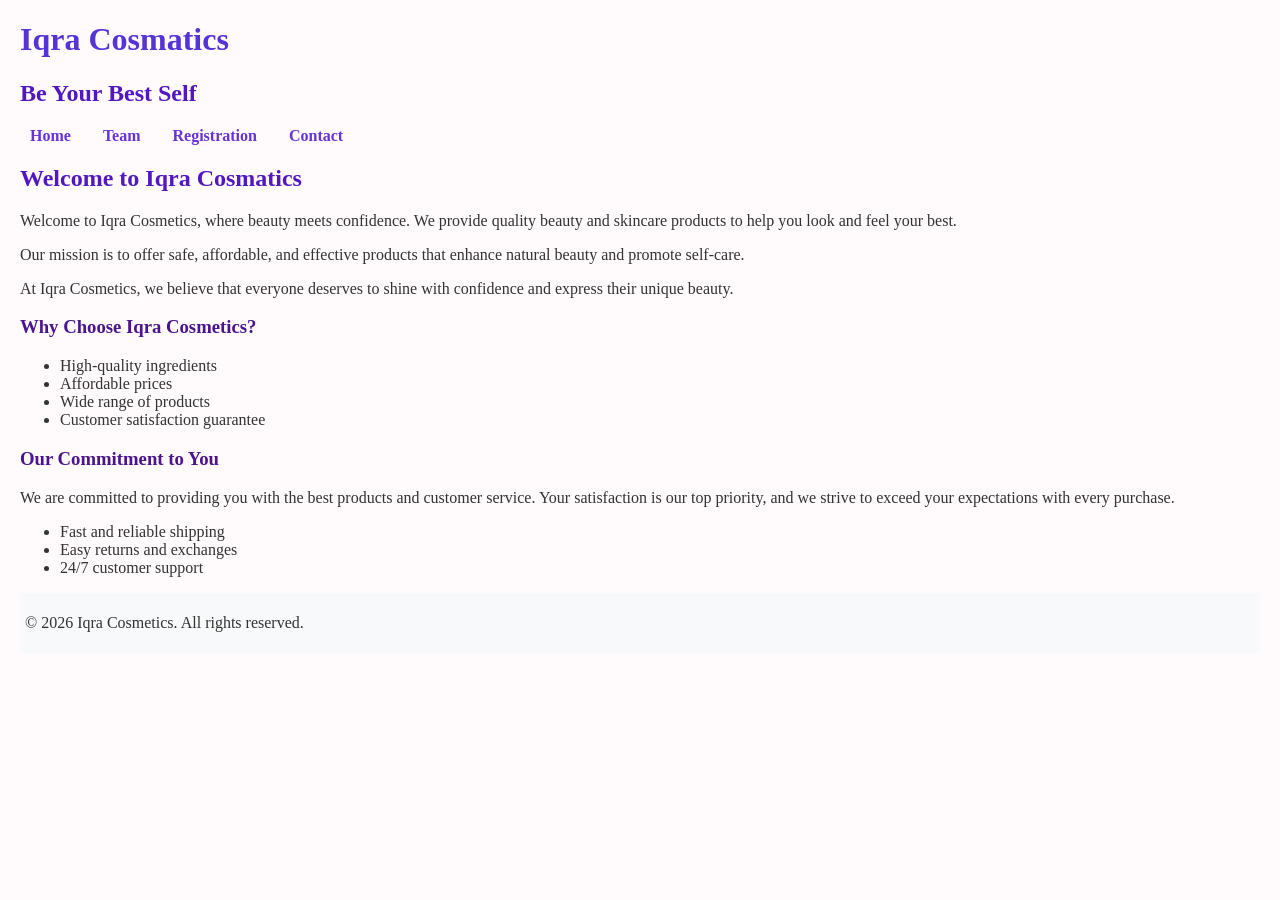
<file: index.html>
<!DOCTYPE html>
<html lang="en">
<head>
    <meta charset="UTF-8">
    <meta name="viewport" content="width=device-width, initial-scale=1.0">
    <title>My Website</title>
    <link rel="stylesheet" href="css/style.css">
</head>
<body>
    <header>
        <h1>Iqra Cosmatics</h1>
        <h2>Be Your Best Self</h2>
    </header>
    <div><nav>
        <a href="index.html">Home</a>&nbsp;&nbsp;
        <a href="/pages/team.html">Team</a>&nbsp;&nbsp;
        <a href="/pages/registration.html">Registration</a>&nbsp;&nbsp;
        <a href="/pages/contact.html">Contact</a>
    </nav></div>
    <div><main>
        <h2>Welcome to Iqra Cosmatics</h2>
        <p>Welcome to Iqra Cosmetics, where beauty meets confidence. We provide quality beauty and skincare products to help you look and feel your best.</p>
        <p>Our mission is to offer safe, affordable, and effective products that enhance natural beauty and promote self-care.</p>
        <p>At Iqra Cosmetics, we believe that everyone deserves to shine with confidence and express their unique beauty.</p> 

            <h3>Why Choose Iqra Cosmetics?</h3>
        <ul>
            <li>High-quality ingredients</li>
            <li>Affordable prices</li>
            <li>Wide range of products</li>
            <li>Customer satisfaction guarantee</li>
        </ul>

        <h3>Our Commitment to You</h3>
        <p>We are committed to providing you with the best products and customer service. 
            Your satisfaction is our top priority, and we strive to exceed your expectations with every purchase.</p>
            <ul>
                <li>Fast and reliable shipping</li>
                <li>Easy returns and exchanges</li>
                <li>24/7 customer support</li>
            </ul>
    </main></div>
    <footer>
        <p>&copy; 2026 Iqra Cosmetics. All rights reserved.</p>
    </footer>
</body>
</html>
</file>
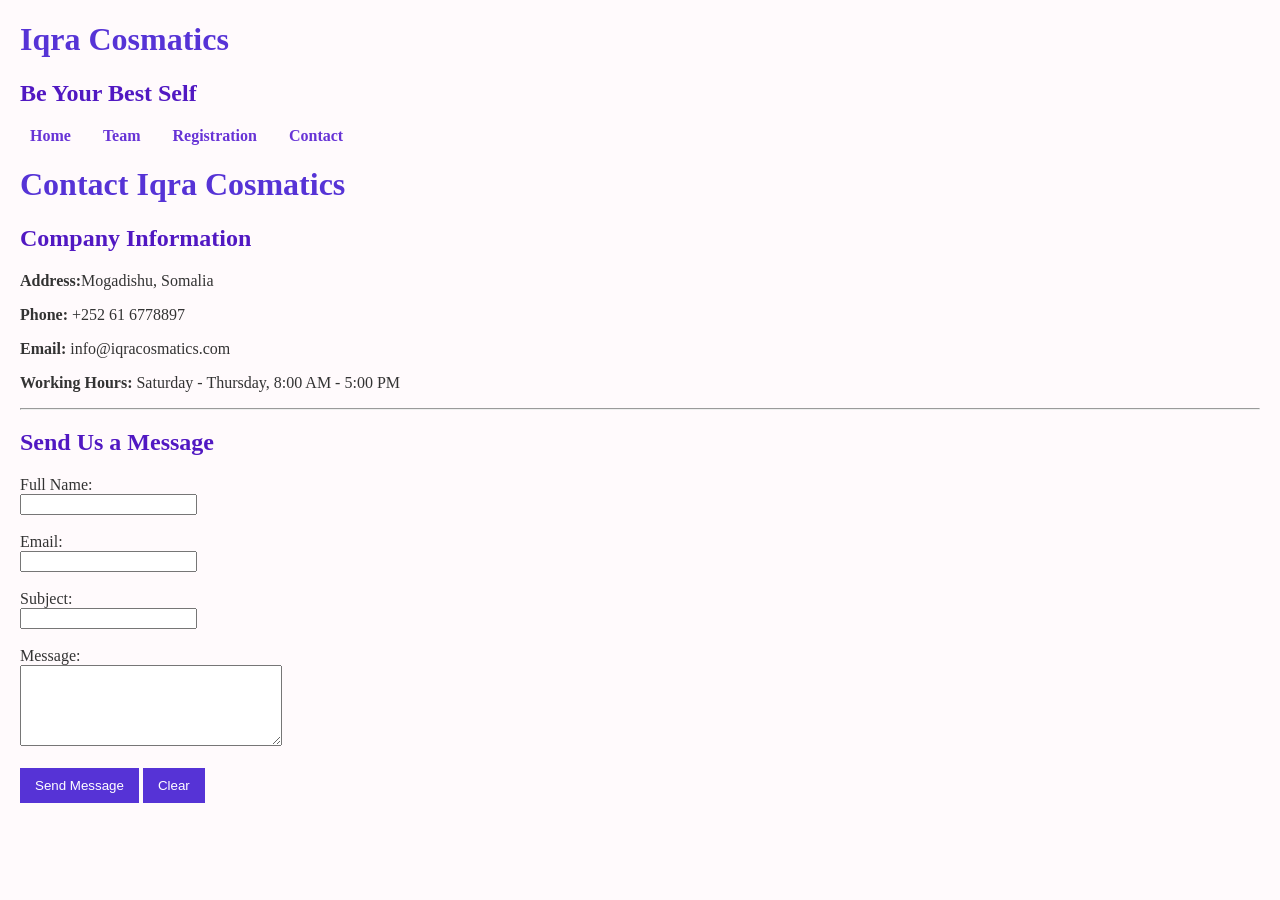
<file: pages/contact.html>
<!DOCTYPE html>
<html>
<head>
    <title>Contact Us - Iqra Cosmatics</title>
    <link rel="stylesheet" href="/css/style.css">
</head>
<body>
    <header>
        <h1>Iqra Cosmatics</h1>
        <h2>Be Your Best Self</h2>
    </header>
    <div><nav>
        <a href="../index.html">Home</a>&nbsp;&nbsp;
        <a href="../pages/team.html">Team</a>&nbsp;&nbsp;
        <a href="../pages/registration.html">Registration</a>&nbsp;&nbsp;
        <a href="../pages/contact.html">Contact</a>
    </nav></div>

    <h1>Contact Iqra Cosmatics</h1>

    <h2>Company Information</h2>

    <p><strong>Address:</strong>Mogadishu, Somalia</p>
    <p><strong>Phone:</strong> +252 61 6778897</p>
    <p><strong>Email:</strong> info@iqracosmatics.com</p>
    <p><strong>Working Hours:</strong> Saturday - Thursday, 8:00 AM - 5:00 PM</p>

    <hr>

    <h2>Send Us a Message</h2>

    <form>

        <label for="fullname">Full Name:</label><br>
        <input type="text" id="fullname" name="fullname" required>
        <br><br>

        <label for="email">Email:</label><br>
        <input type="email" id="email" name="email" required>
        <br><br>

        <label for="subject">Subject:</label><br>
        <input type="text" id="subject" name="subject">
        <br><br>

        <label for="message">Message:</label><br>
        <textarea id="message" name="message" rows="5" cols="30"></textarea>
        <br><br>

        <input type="submit" value="Send Message">
        <input type="reset" value="Clear">

    </form>

</body>
</html>
</file>
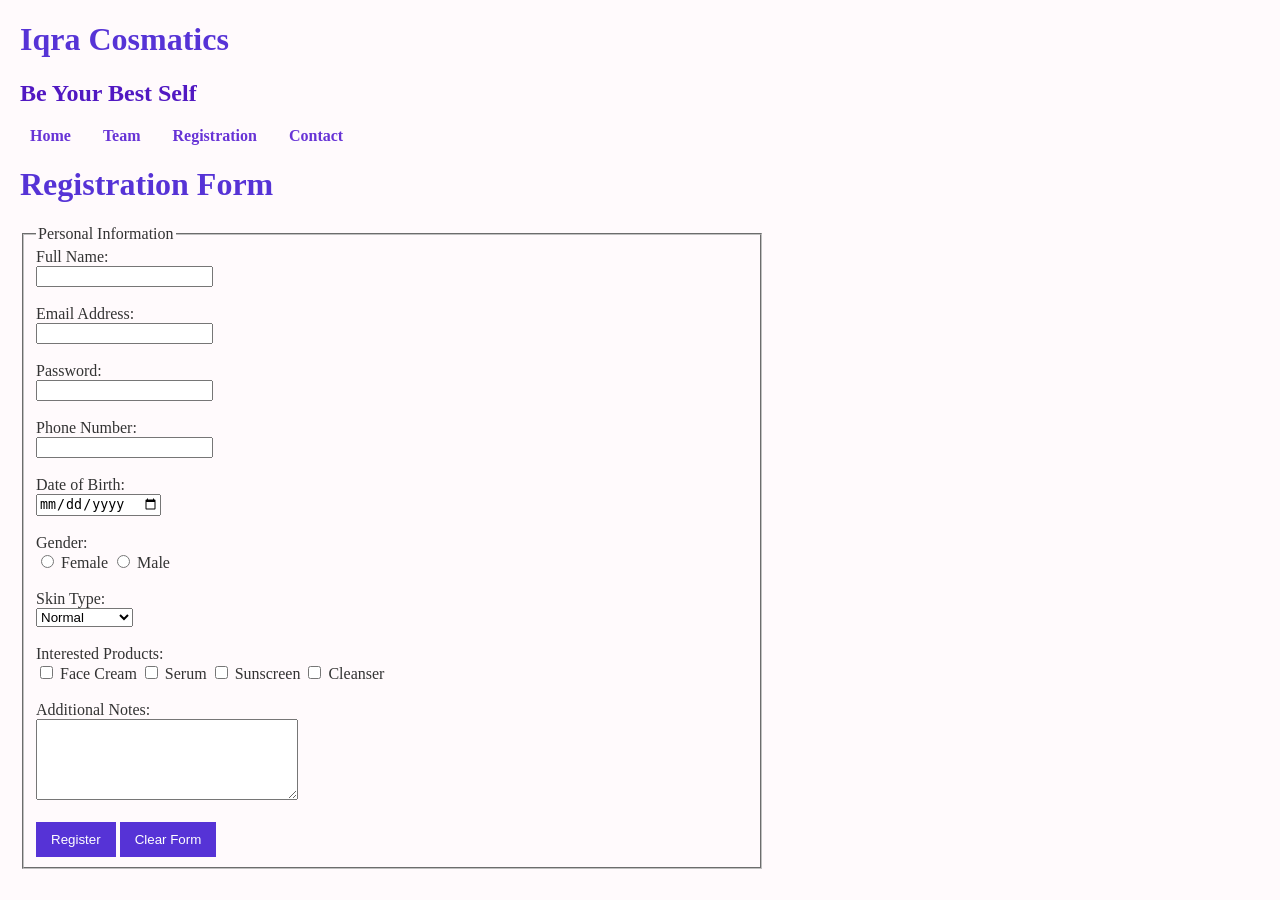
<file: pages/registration.html>
<!DOCTYPE html>
<html>
<head>
    <title>Glow Care Registration</title>
    <link rel="stylesheet" href="/css/style.css">
</head>
<body>
    <header>
        <h1>Iqra Cosmatics</h1>
        <h2>Be Your Best Self  </h2>  
    </header>
    
    <div><nav>
        <a href="../index.html">Home</a>&nbsp;&nbsp;
        <a href="../pages/team.html">Team</a>&nbsp;&nbsp;
        <a href="../pages/registration.html">Registration</a>&nbsp;&nbsp;
        <a href="../pages/contact.html">Contact</a>
    </nav></div>

        <h1>Registration Form</h1>

    <form action="#" method="post">
        <fieldset>
            <legend>Personal Information</legend>

            <label for="fullname">Full Name:</label><br>
            <input type="text" id="fullname" name="fullname" required><br><br>
        

        <label for="email">Email Address:</label><br>
        <input type="email" id="email" name="email" required><br><br>

        <label for="password">Password:</label><br>
        <input type="password" id="password" name="password" required><br><br>

        <label for="phone">Phone Number:</label><br>
        <input type="tel" id="phone" name="phone"><br><br>

        <label for="dob">Date of Birth:</label><br>
        <input type="date" id="dob" name="dob"><br><br>

        <label for="gender">Gender:</label><br>
        <input type="radio" name="gender" value="Female" id="female">
        <label for="female">Female</label>
        <input type="radio" name="gender" value="Male" id="male">
        <label for="male">Male</label>
        <br><br>

        <label for="skin_type">Skin Type:</label><br>
        <select id="skin_type" name="skin_type">
            <option>Normal</option>
            <option>Dry</option>
            <option>Oily</option>
            <option>Combination</option>
            <option>Sensitive</option>
        </select>
        <br><br>

        <label for="products">Interested Products:</label><br>
        <input type="checkbox" name="face-cream" id="face-cream">
        <label for="face-cream">Face Cream</label>
        <input type="checkbox" name="serum" id="serum">
        <label for="serum">Serum</label>
        <input type="checkbox" name="sunscreen" id="sunscreen">
        <label for="sunscreen">Sunscreen</label>
        <input type="checkbox" name="cleanser" id="cleanser">
        <label for="cleanser">Cleanser</label>
        <br><br>

        <label for="notes">Additional Notes:</label><br>
        <textarea id="notes" name="notes" rows="5" cols="30"></textarea>
        <br><br>

        <input type="submit" value="Register">
        <input type="reset" value="Clear Form">
        </fieldset>
    </form>

</body>
</html>
</file>
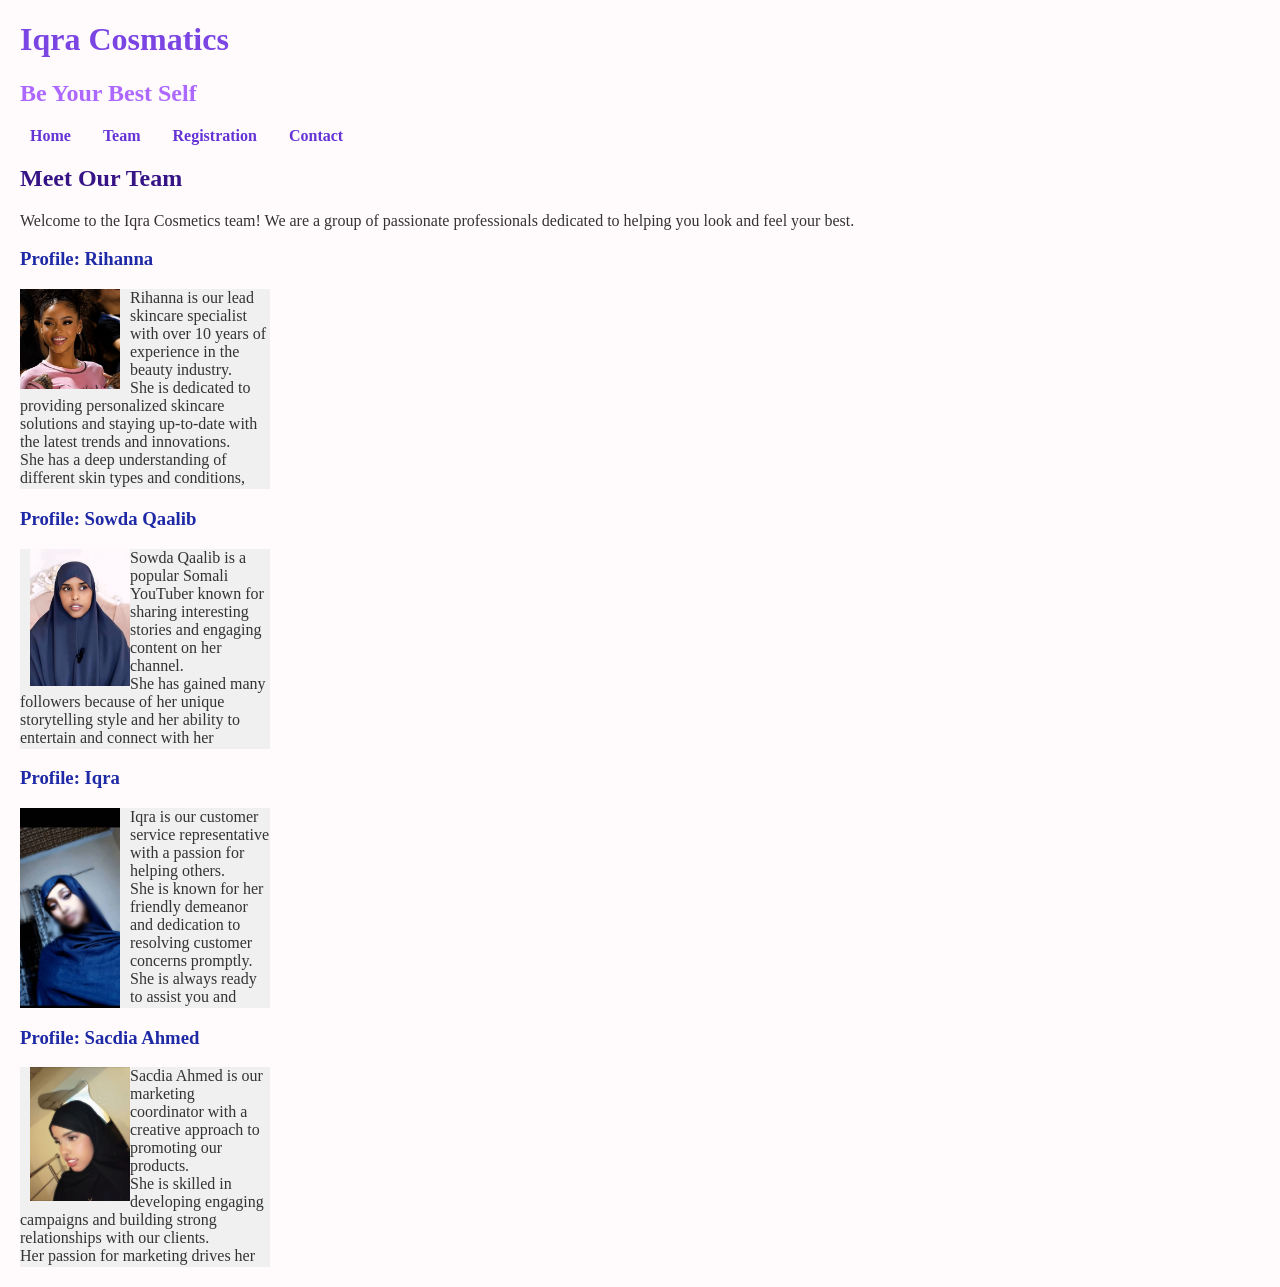
<file: pages/team.html>
<!DOCTYPE html>
<html lang="en">
<head>
    <meta charset="UTF-8">
    <meta name="viewport" content="width=device-width, initial-scale=1.0">
    <title>My Website</title>
    <style>
        .topic{
            color: #ad69ff;
        }
        body {
            margin: 20px;
            background-color: #fffafc;
            color: #333;
        }
        h1 {
            color: #7a45e3;
        }
        .r{
            color: #361486;
        }
        h3 {
            color: #1e29a6;
        }
        nav {
            margin-bottom: 20px;
        }

        nav a {
            text-decoration: none;
            color: #6433d6;
            margin: 10px;
            font-weight: bold;
        }

        nav a:hover {
            color: #401ea6;
        }
        .p1 img{
            float: left;
            margin-right: 10px;
        }
        .p2 img{
            float: left;
            margin-left: 10px;
        }
        .p3 img{
            float: left;
            margin-right: 10px;
        }  
        .p4 img{
            float: left;
            margin-left: 10px;

        }
        .p1, .p2, .p3, .p4, h2{
            clear: both;
        }
        .p1, .p2, .p3, .p4{
            width: 250px;
            height: 200px;
            background-color: #f0f0f0;
            overflow: auto;
        }
    </style>
</head>
<body>
    <header>
        <h1>Iqra Cosmatics</h1>
        <h2 class="topic">Be Your Best Self</h2>
    </header>
    <div><nav>
        <a href="../index.html">Home</a>&nbsp;&nbsp;
        <a href="../pages/team.html">Team</a>&nbsp;&nbsp;
        <a href="../pages/registration.html">Registration</a>&nbsp;&nbsp;
        <a href="../pages/contact.html">Contact</a>
    </nav></div>
    <div><main>
        <h2 class="r">Meet Our Team</h2>
        <p>Welcome to the Iqra Cosmetics team! We are a group of passionate professionals dedicated to helping you look and feel your best.</p>

        <h3>Profile: Rihanna</h3>
        <p class="p1"><img src="/images/rihannaa.jpeg" alt="Rihanna" width="100"> Rihanna is our lead skincare specialist with over 10 years of experience in the beauty industry. 
            <br>She is dedicated to providing personalized skincare solutions and staying up-to-date with the latest trends and innovations.
             <br> She has a deep understanding of different skin types and conditions, allowing her to create customized routines for each client.</p>

        <h3>Profile: Sowda Qaalib</h3>
        <p class="p2"><img src="/images/sawda.jpeg" alt="Sowda Qaalib" width="100"> Sowda Qaalib is a popular Somali YouTuber known for sharing interesting stories and engaging content on her channel.
            <br>She has gained many followers because of her unique storytelling style and her ability to entertain and connect with her audience.
            <br></p>

            <h3>Profile: Iqra</h3>
            <p class="p3"><img src="/images/iqra.jpeg" alt="Iqra" width="100">
                 Iqra is our customer service representative with a passion for helping others.
                <br>She is known for her friendly demeanor and dedication to resolving customer concerns promptly.
                <br> She is always ready to assist you and ensure your satisfaction.</p>
            
            <h3>Profile: Sacdia Ahmed</h3>
            <p class="p4"><img src="/images/me.jpeg" alt="Sacdia Ahmed" width="100"> Sacdia Ahmed is our marketing coordinator with a creative approach to promoting our products.
                <br>She is skilled in developing engaging campaigns and building strong relationships with our clients.
                <br> Her passion for marketing drives her to continuously seek innovative ways to connect with our audience.</p>
    </main></div>
</body>
</html>
</file>
<file: css/style.css>
body {
    margin: 20px;
    background-color: #fffafc;
    color: #333;
}
h1 {
    color: #5633d6;
}

h2 {
    color: #5118c2;
}
h3 {
    color: #4a148c;
}
img {
    max-width: 100%;
    height: auto;
    border-radius: 10px;
}
nav {
    margin-bottom: 20px;
}

nav a {
    text-decoration: none;
    color: #6733d6;
    margin: 10px;
    font-weight: bold;
}

nav a:hover {
    color: #5118c2;
}
form {
    width: 60%;
}

input[type="submit"],
input[type="reset"] {
    width: auto;
    background-color: #5633d6;
    color: white;
    border: none;
    padding: 10px 15px;
    cursor: pointer;
}

input[type="submit"]:hover,
input[type="reset"]:hover {
    background-color: #5118c2;
}
footer {
    margin-top: 10px;
    padding: 5px;
    background-color: #f8f9fa;
    color: #333;
}
</file>
